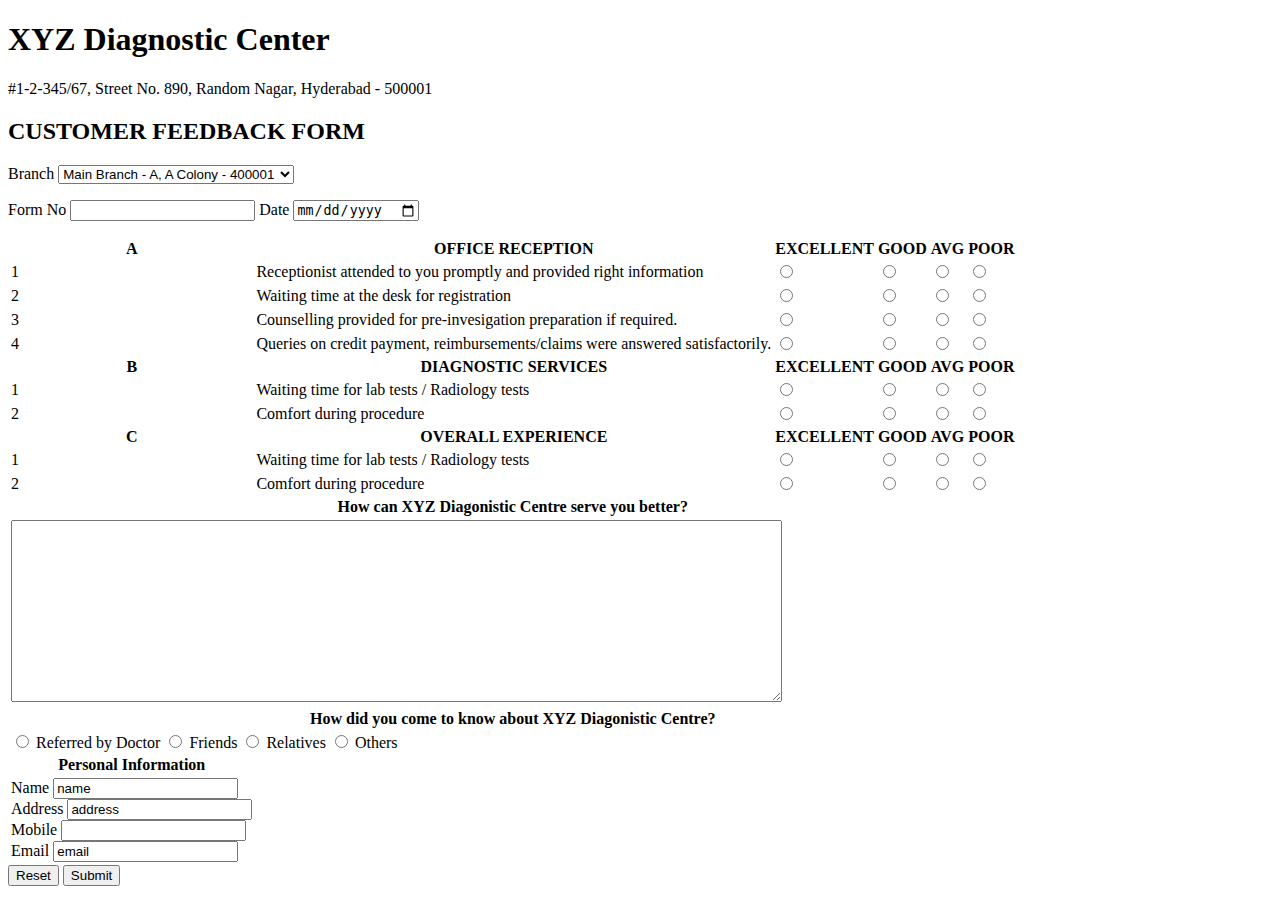
<file: projects/clinic_feedback_form/index.html>
<!DOCTYPE html>
<html lang="en">

<head>
    <meta charset="UTF-8">
    <meta name="viewport" content="width=device-width, initial-scale=1.0">
    <title>Customer Feedback Form</title>
    <link rel="shortcut icon" href="https://em-content.zobj.net/source/apple/354/memo_1f4dd.png" type="image/x-icon">
</head>

<body>
    <h1>XYZ Diagnostic Center</h1>
    <p>#1-2-345/67, Street No. 890, Random Nagar, Hyderabad - 500001</p>
    <h2>CUSTOMER FEEDBACK FORM</h2>

    <form action="#">
        <!-- Branch Selection -->
        <label for="branch">Branch</label>
        <select name="branch" id="branch">
            <option value="A" selected>Main Branch - A, A Colony - 400001</option>
            <option value="B">B, Vizag Nagar - 400007</option>
            <option value="C">C, Mirajguda - 600081</option>
        </select>


        <p>
            <!-- Form No -->
            <label for="formNO">Form No</label>
            <input type="number" name="formNO" id="formNO" min="100" required>

            <!-- Date -->
            <label for="date">Date</label>
            <input type="date" name="date" id="date" required>
        </p>

        <table>
            <tr>
                <th>A</th>
                <th>OFFICE RECEPTION</th>
                <th>EXCELLENT</th>
                <th>GOOD</th>
                <th>AVG</th>
                <th>POOR</th>
            </tr>

            <tr>
                <td>1</td>
                <td><label for="Q1.1">Receptionist attended to you promptly and provided right information</label></td>
                <td><input type="radio" name="Q1.1" id="EXCELLENT" required></td>
                <td><input type="radio" name="Q1.1" id="GOOD" required></td>
                <td><input type="radio" name="Q1.1" id="AVG" required></td>
                <td><input type="radio" name="Q1.1" id="POOR" required></td>
            </tr>

            <tr>
                <td>2</td>
                <td><label for="Q1.2">Waiting time at the desk for registration</label></td>
                <td><input type="radio" name="Q1.2" id="EXCELLENT" required></td>
                <td><input type="radio" name="Q1.2" id="GOOD" required></td>
                <td><input type="radio" name="Q1.2" id="AVG" required></td>
                <td><input type="radio" name="Q1.2" id="POOR" required></td>
            </tr>

            <tr>
                <td>3</td>
                <td><label for="Q1.3">Counselling provided for pre-invesigation preparation if required.</label></td>
                <td><input type="radio" name="Q1.3" id="EXCELLENT" required></td>
                <td><input type="radio" name="Q1.3" id="GOOD" required></td>
                <td><input type="radio" name="Q1.3" id="AVG" required></td>
                <td><input type="radio" name="Q1.3" id="POOR" required></td>
            </tr>

            <tr>
                <td>4</td>
                <td><label for="Q1.4">Queries on credit payment, reimbursements/claims were answered
                        satisfactorily.</label></td>
                <td><input type="radio" name="Q1.4" id="EXCELLENT" required></td>
                <td><input type="radio" name="Q1.4" id="GOOD" required></td>
                <td><input type="radio" name="Q1.4" id="AVG" required></td>
                <td><input type="radio" name="Q1.4" id="POOR" required></td>
            </tr>

            <tr>
                <th>B</th>
                <th>DIAGNOSTIC SERVICES</th>
                <th>EXCELLENT</th>
                <th>GOOD</th>
                <th>AVG</th>
                <th>POOR</th>
            </tr>

            <tr>
                <td>1</td>
                <td><label for="Q2.1">Waiting time for lab tests / Radiology tests</label></td>
                <td><input type="radio" name="Q2.1" id="EXCELLENT" required></td>
                <td><input type="radio" name="Q2.1" id="GOOD" required></td>
                <td><input type="radio" name="Q2.1" id="AVG" required></td>
                <td><input type="radio" name="Q2.1" id="POOR" required></td>
            </tr>

            <tr>
                <td>2</td>
                <td><label for="Q2.2">Comfort during procedure</label></td>
                <td><input type="radio" name="Q2.2" id="EXCELLENT" required></td>
                <td><input type="radio" name="Q2.2" id="GOOD" required></td>
                <td><input type="radio" name="Q2.2" id="AVG" required></td>
                <td><input type="radio" name="Q2.2" id="POOR" required></td>
            </tr>

            <tr>
                <th>C</th>
                <th>OVERALL EXPERIENCE</th>
                <th>EXCELLENT</th>
                <th>GOOD</th>
                <th>AVG</th>
                <th>POOR</th>
            </tr>

            <tr>
                <td>1</td>
                <td><label for="Q3.1">Waiting time for lab tests / Radiology tests</label></td>
                <td><input type="radio" name="Q3.1" id="EXCELLENT" required></td>
                <td><input type="radio" name="Q3.1" id="GOOD" required></td>
                <td><input type="radio" name="Q3.1" id="AVG" required></td>
                <td><input type="radio" name="Q3.1" id="POOR" required></td>
            </tr>

            <tr>
                <td>2</td>
                <td><label for="Q3.2">Comfort during procedure</label></td>
                <td><input type="radio" name="Q3.2" id="EXCELLENT" required></td>
                <td><input type="radio" name="Q3.2" id="GOOD" required></td>
                <td><input type="radio" name="Q3.2" id="AVG" required></td>
                <td><input type="radio" name="Q3.2" id="POOR" required></td>
            </tr>

            <tr>
                <th colspan="6"><label for="feedback_text">How can XYZ Diagonistic Centre serve you better?</label></th>
            </tr>

            <tr>
                <td colspan="6">
                    <textarea name="feedback_text" id="feedback_text" cols="30" rows="10"
                        style="width: 765px; height: 176px;" required></textarea>
                </td>
            </tr>

            <tr>
                <th colspan="6"><label for="reffered">How did you come to know about XYZ Diagonistic Centre?</label>
                </th>
            </tr>

            <tr>
                <td colspan="6">
                    <input type="radio" name="reffered" id="doctor" value="doctor" required>
                    <label for="doctor">Referred by Doctor</label>

                    <input type="radio" name="reffered" id="friends" value="friends" required>
                    <label for="friends">Friends</label>

                    <input type="radio" name="reffered" id="relatives" value="relatives" required>
                    <label for="relatives">Relatives</label>

                    <input type="radio" name="reffered" id="others" value="reffered" required>
                    <label for="others">Others</label>
                </td>
            </tr>

            <tr>
                <th>Personal Information</th>
            </tr>

            <tr>
                <td>
                    <label for="name">Name</label>
                    <input type="text" name="name" id="name" maxlength="30" value="name" required>
                    <br>

                    <label for="address">Address</label>
                    <input type="text" name="address" id="address" value="address" required>
                    <br>

                    <label for="mobile">Mobile</label>
                    <input type="number" name="mobile" id="mobile" minlength="10" maxlength="10" value="number"
                        required>
                    <br>

                    <label for="email">Email</label>
                    <input type="email" name="email" id="email" value="email" required>
                    <br>
                </td>
            </tr>
        </table>
        <button type="reset">Reset</button>
        <button type="submit">Submit</button>
    </form>
</body>

</html>
</file>
